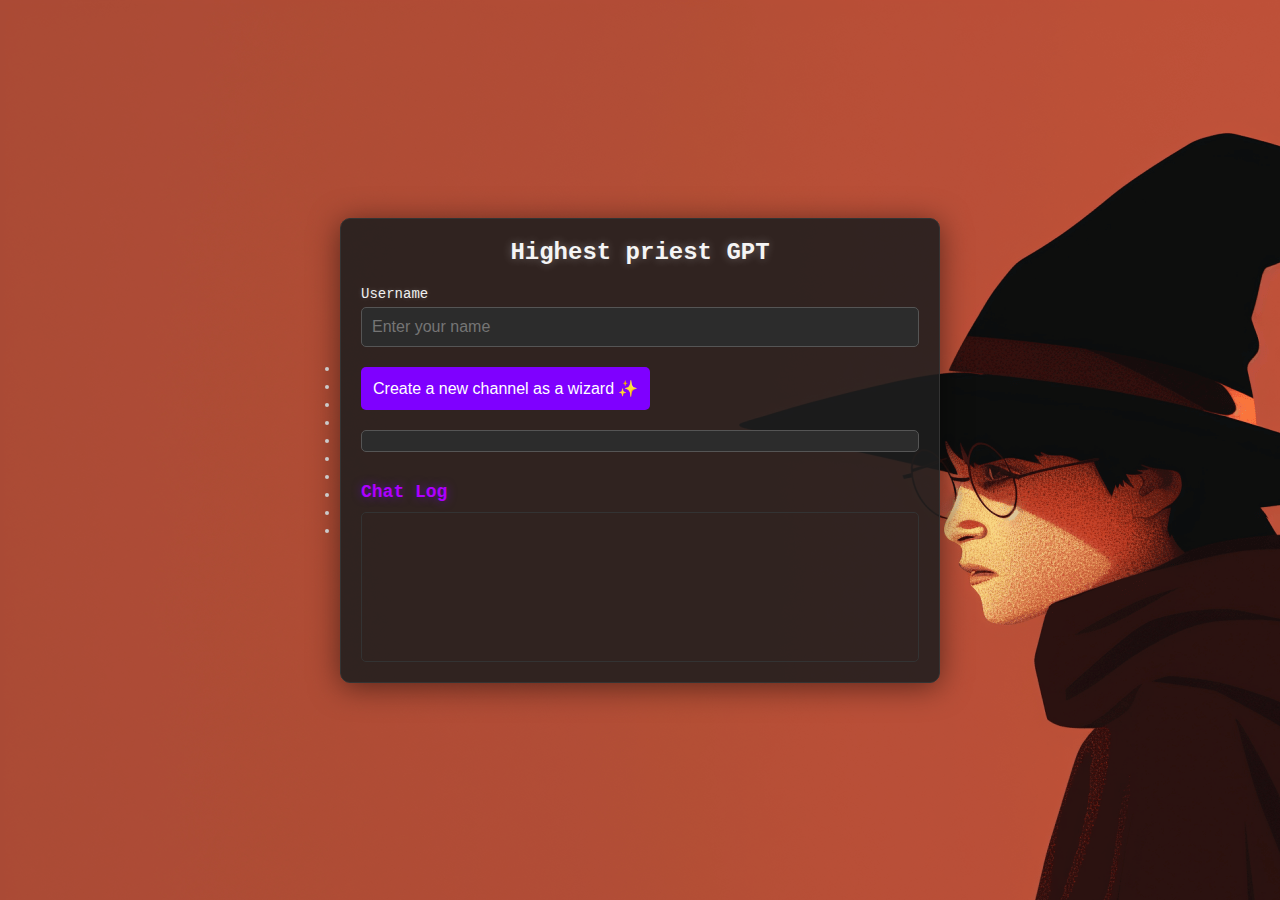
<file: src/index.html>
<!DOCTYPE html>
<html lang="en">
  <head>
    <meta charset="UTF-8" />
    <meta name="viewport" content="width=device-width, initial-scale=1.0" />
    <title>Q&A Chat App (Random Channel)</title>
    <link rel="stylesheet" href="style.css" />
  </head>
  <body>
    <div class="area">
      <ul class="circles">
        <li></li>
        <li></li>
        <li></li>
        <li></li>
        <li></li>
        <li></li>
        <li></li>
        <li></li>
        <li></li>
        <li></li>
      </ul>
    </div>
    <div class="container">
      <h1>Highest priest GPT</h1>

      <div class="form-group">
        <label for="username">Username</label>
        <input type="text" id="username" placeholder="Enter your name" />
      </div>

      <button class="btn" id="joinBtn">
        Create a new channel as a wizard ✨
      </button>

      <div id="questionSection">
        <h3>Ask a Question</h3>
        <div class="form-group">
          <input
            type="text"
            id="question"
            placeholder="Type your question here"
          />
        </div>
        <button class="btn" id="askBtn">Ask Question</button>
      </div>

      <div id="answerSection">
        <h3>Answer the Question</h3>
        <p id="displayQuestion">Waiting for a question...</p>
        <div class="form-group">
          <input type="text" id="answer" placeholder="Type your answer here" />
        </div>
        <button class="btn" id="answerBtn">Send Answer</button>
      </div>

      <div id="shareLink">
        <!-- Shareable link for questioner will appear here -->
      </div>

      <div id="chat">
        <h3>Chat Log</h3>
        <div id="messageLog"></div>
      </div>
    </div>

    <!-- PubNub SDK -->
    <script src="https://cdn.pubnub.com/sdk/javascript/pubnub.4.33.0.min.js"></script>
    <script src="./script.js"></script>
  </body>
</html>
</file>
<file: src/style.css>
/* Same dark and mysterious styling */
* {
  margin: 0;
  padding: 0;
  box-sizing: border-box;
}
body {
  font-family: "Courier New", monospace;
  background-color: #121212;
  color: #e0e0e0;
  display: flex;
  justify-content: center;
  align-items: center;
  height: 100vh;
  overflow: hidden;
  background-image: url("./img/background.png");
}
.container {
  width: 100%;
  max-width: 600px;
  padding: 20px;
  background-color: #1e1e1ee0;
  box-shadow: 0 4px 30px rgba(0, 0, 0, 0.5);
  border-radius: 10px;
  border: 1px solid #333;
}
h1 {
  text-align: center;
  margin-bottom: 20px;
  font-size: 24px;
  color: #f5f5f5;
  text-shadow: 0 0 10px rgba(255, 255, 255, 0.3);
}
.form-group {
  margin-bottom: 20px;
  display: flex;
  flex-direction: column;
}
.form-group label {
  font-size: 14px;
  margin-bottom: 5px;
  color: #f0f0f0;
  text-shadow: 0 0 5px rgba(255, 255, 255, 0.2);
}
.form-group input {
  padding: 10px;
  font-size: 16px;
  border: 1px solid #555;
  border-radius: 5px;
  background-color: #2c2c2c;
  color: #f5f5f5;
  transition: border-color 0.3s;
}
.form-group input:focus {
  border-color: #7f00ff;
  outline: none;
  box-shadow: 0 0 10px #7f00ff;
}
.btn {
  padding: 12px;
  background-color: #7f00ff;
  color: #fff;
  border: none;
  border-radius: 5px;
  font-size: 16px;
  cursor: pointer;
  transition: background-color 0.3s, box-shadow 0.3s;
}
.btn:hover {
  background-color: #ae00ff;
  box-shadow: 0 0 10px #ae00ff;
}
#questionSection,
#answerSection {
  display: none;
  margin-top: 20px;
}
#shareLink {
  margin-top: 20px;
  padding: 10px;
  background-color: #2c2c2c;
  color: #e0e0e0;
  border-radius: 5px;
  border: 1px solid #555;
  word-break: break-all;
}
#chat {
  margin-top: 30px;
}
#chat h3 {
  margin-bottom: 10px;
  font-size: 18px;
  color: #ae00ff;
  text-shadow: 0 0 10px rgba(127, 0, 255, 0.5);
}
#messageLog {
  padding: 15px;
  background-color: #2a2a2a00;
  border-radius: 5px;
  min-height: 150px;
  overflow-y: auto;
  border: 1px solid #333;
  color: #e0e0e0;
}
</file>
